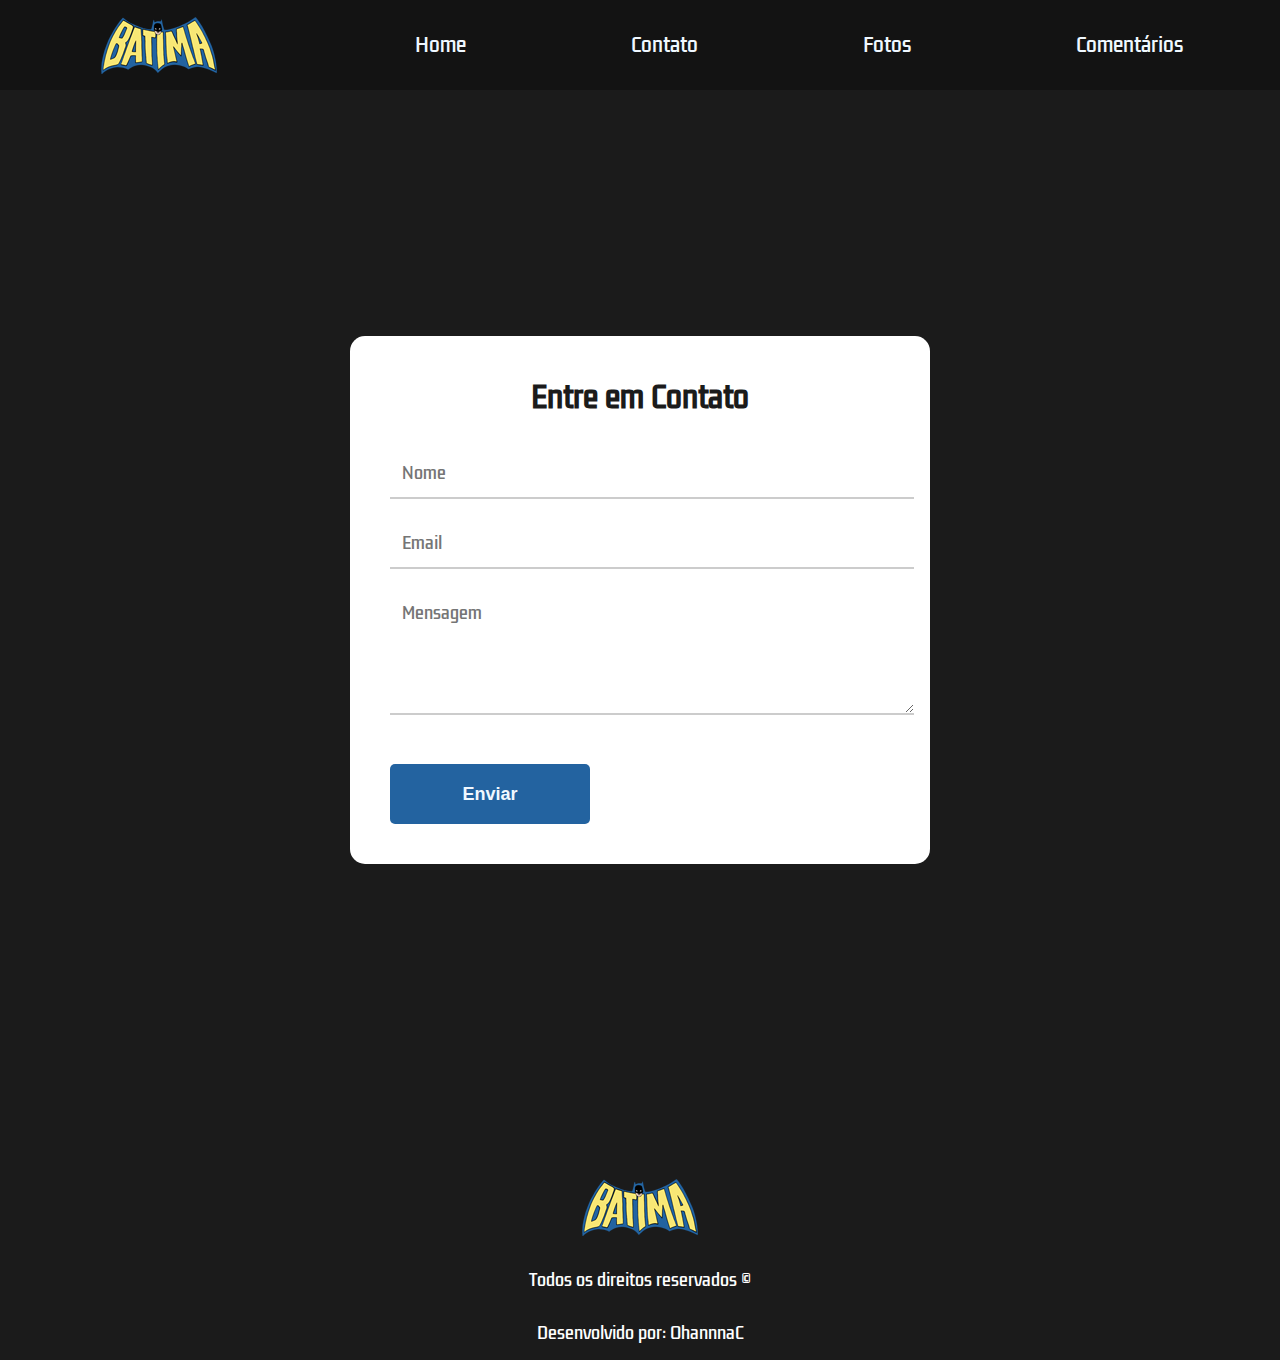
<file: contact.html>
<!DOCTYPE html>
<html lang="en">

<head>
    <meta charset="UTF-8" />
    <meta name="viewport" content="width=device-width, initial-scale=1.0" />
    <title>Contato</title>
    <link rel="stylesheet" href="styles.css" />
</head>

<body>
    <Header>
        <img id="logo" src="./logobatman.png">
        <nav>
            <ul>
                <a href="./index.html">
                    <li>Home</li>
                </a>
                <a href="./contact.html">
                    <li>Contato</li>
                </a>
                <a href="./fotos.html">
                    <li>Fotos</li>
                </a>
                <a href="./coments.html">
                    <li>Comentários</li>
                </a>
            </ul>
        </nav>
    </Header>
    <section class="contact-section">
        <div class="contact-container">
            <form class="contact-form">
                <h2>Entre em Contato</h2>
                <input type="text" placeholder="Nome" required />
                <input type="email" placeholder="Email" required />
                <textarea placeholder="Mensagem" required></textarea>
                <button type="submit">Enviar</button>
            </form>
        </div>
    </section>

    <footer>
        <img style="object-fit: contain;" id="logo" src="./logobatman.png" />
        <span>Todos os direitos reservados ©</span>
        <span>Desenvolvido por: OhannnaC</span>

        <nav class="footer-navigation">
            <ul class="footer-list">
                <a href="./Index.html">
                    <li>Home</li>
                </a>
                <a href="./contact.html">
                    <li>Contato</li>
                </a>
                <a href="./fotos.html">
                    <li>Fotos</li>
                </a>
                <a href="./coments.html">
                    <li>Comentários</li>
                </a>
            </ul>
        </nav>
    </footer>
</body>

</html>
</file>
<file: styles.css>
@import url('https://fonts.googleapis.com/css2?family=Kdam+Thmor+Pro&display=swap');

* {
    margin: 0;
    padding: 0;
    list-style: none;
    text-decoration: none;

}

header {
    background-color: #131313;
    height: 90px;
    display: flex;
    justify-content: space-around;
    align-items: center;
}

body {
    background-color: #1b1b1b;
}

nav {
    width: 60%;
}

ul {
    display: flex;
    width: 100%;
    justify-content: space-between;
}

li {
    list-style: none;
    color: aliceblue;
    cursor: pointer;
    font-size: 19px;
    transition: .5s;
    font-family: "Kdam Thmor Pro", sans-serif;
}

li:hover {
    color: #2363a0;
}

#banner {
    background-image: url("https://static1.srcdn.com/wordpress/wp-content/uploads/2016/09/Burt-Ward-and-Adam-West-in-Batman.jpg");
    background-position: 50% 50%;
    background-size: cover;
    width: 100%;
    height: 500px;
}

#trailer-container {
    width: 100%;
    height: 400px;
    display: flex;
    justify-content: center;
}

.content {
    width: 75%;
    display: flex;
    align-items: center;
    justify-content: space-between;
}

.trailer {
    width: 50%;
}

#sinopse {
    width: 50%;
    display: flex;
    flex-direction: column;
    justify-content: space-between;
    margin-left: 30px;
}

.description {
    color: aliceblue;
    font-size: 19px;
    font-family: "Kdam Thmor Pro", sans-serif;
    width: 90%;
}

.button {
    width: 200px;
    height: 60px;
    background-color: #2363a0;
    color: aliceblue;
    padding: 8px 10px;
    border-radius: 5px;
    cursor: pointer;
    transition: .8s;
    font-size: 18px;
    display: flex;
    justify-content: center;
    align-items: center;
    font-weight: bold;
    border: none;
    outline: none;
    margin-top: 25px;
    font-family: "Kdam Thmor Pro", sans-serif;
}

.button:hover {
    background-color: aliceblue;
    color: #2363a0;
}

.actors-card-container {
    width: 100%;
    display: flex;
    justify-content: center;
    margin-top: 50px;
}

.cards-content {
    width: 90%;
    display: grid;
    grid-template-columns: repeat(4, 1fr);
    row-gap: 20px;
    column-gap: 40px;
}

.card {
    width: 100%;
    height: 500px;
    background-size: cover;
    background-position: 50% 50%;
    border-radius: 5px;
    cursor: pointer;
    transition: 1s;
    display: flex;
    flex-direction: column;
    justify-content: flex-end;
    padding: 0 0 20px 10px;
    color: aliceblue;
    font-size: 17px;
    font-family: "Kdam Thmor Pro", sans-serif;
}

.card:hover {
    transform: scale(1.03);
}

.banner-1 {
    background-image: url("https://i.pinimg.com/736x/c2/e1/8b/c2e18b6fe3cc8c1c034cd5679fd99e60.jpg");
}

.banner-2 {
    background-image: url("https://cdn.pipocamoderna.com.br/wp-content/uploads/2019/07/burt_ward-robin-batman-1966.jpg");
}

.banner-3 {
    background-image: url("https://i.pinimg.com/236x/e1/14/91/e114912566f40394df1f9fdbf20ee021.jpg");
}

.banner-4 {
    background-image: url("https://br.web.img2.acsta.net/r_1920_1080/pictures/16/02/08/11/04/519887.jpg");
}

footer {
    height: 200px;
    margin-top: 50px;
    display: flex;
    flex-direction: column;
    align-items: center;
    justify-content: space-around;
}

span {
    color: white;
    font-family: "Kdam Thmor Pro", sans-serif;
}

.footer-navigation {
    display: none;
}

.footer-list {
    display: flex;
    flex-direction: column;
    align-items: center;
}

@media(max-width: 768px) {
    .footer-navigation {
        display: block;
    }

    nav {
        display: none;
    }

    #banner {
        background-position: -250px;
    }

    #trailer-container {
        width: 100%;
        height: 400px;
        display: flex;
        flex-direction: column;
    }

    .content {
        width: 95%;
        display: flex;
        flex-direction: column;
    }

    .trailer {
        width: 100%;
    }

    #sinopse {
        width: 95%;
        display: flex;
        flex-direction: column;
        justify-content: space-between;
    }

    .description {
        width: 100%;
    }

    .button {
        width: 100%;
        margin-top: 30px;
    }

    .cards-content {
        grid-template-columns: 1fr;
        margin-top: 150px;
    }

}

/* ------------------------------ */
/* Formulário de Contato         */
/* ------------------------------ */


.contact-section {
    display: flex;
    justify-content: center;
    align-items: center;
    min-height: 100vh;
    /* Faz a seção ocupar toda a tela */
    padding: 60px 20px;
}

.contact-container {
    border-radius: 15px;
    padding: 40px;
    width: 100%;
    max-width: 500px;
    background-color: white;
}

.contact-form h2 {
    text-align: center;
    margin-bottom: 30px;
    font-size: 28px;
    color: #1b1b1b;
    font-family: "Kdam Thmor Pro", sans-serif;
}

.contact-form input,
.contact-form textarea {
    width: 100%;
    padding: 12px;
    margin-bottom: 20px;
    border: none;
    border-bottom: 2px solid #ccc;
    font-size: 16px;
    background: transparent;
    outline: none;
    color: #1b1b1b;
    font-family: "Kdam Thmor Pro", sans-serif;
}

.contact-form textarea {
    resize: vertical;
    min-height: 100px;
}

.contact-form button {
    width: 200px;
    height: 60px;
    background-color: #2363a0;
    color: aliceblue;
    padding: 8px 10px;
    border-radius: 5px;
    cursor: pointer;
    transition: .8s;
    font-size: 18px;
    display: flex;
    justify-content: center;
    align-items: center;
    font-weight: bold;
    border: none;
    outline: none;
    margin-top: 25px;
}

.contact-form button:hover {
    background-color: #1b1b1b;
    color: #2363a0;
}

/* ------------------------------ */
/* Comentários                    */
/* ------------------------------ */

.comments-section {
    max-width: 700px;
    margin: 40px auto;
    display: flex;
    flex-direction: column;
    gap: 25px;
    font-family: "Kdam Thmor Pro", sans-serif;
}

.comment {
    display: flex;
    align-items: flex-start;
    gap: 15px;
}

.comment img {
    width: 80px;
    height: 80px;
    border-radius: 50%;
    object-fit: cover;
    border: 2px solid #2363a0;
}

.comment-content {
    background-color: #2b2b2b;
    padding: 15px 20px;
    border-radius: 8px;
    width: 100%;
}

.comment-content strong {
    display: block;
    font-size: 18px;
    color: #ffffff;
    margin-bottom: 8px;
}

.comment-content p {
    font-size: 16px;
    color: #ffffff;
    margin: 0;
}

/* ------------------------------ */
/* Galeria de fotos               */
/* ------------------------------ */

.galeria-container {
    padding: 20px;
    max-width: 1200px;
    margin: auto;
}

.galeria-grid {
    display: grid;
    grid-template-columns: repeat(auto-fill, minmax(250px, 1fr));
    gap: 15px;
    padding: 20px;
}

.galeria-grid img {
    width: 100%;
    height: 300px;
    object-fit: cover;
    border-radius: 10px;
    box-shadow: 0 0 10px rgba(255, 255, 255, 0.05);
    transition: transform 0.3s;
}

.galeria-grid img:hover {
    transform: scale(1.03);
    box-shadow: 0 0 15px rgba(255, 255, 255, 0.2);
}
</file>
